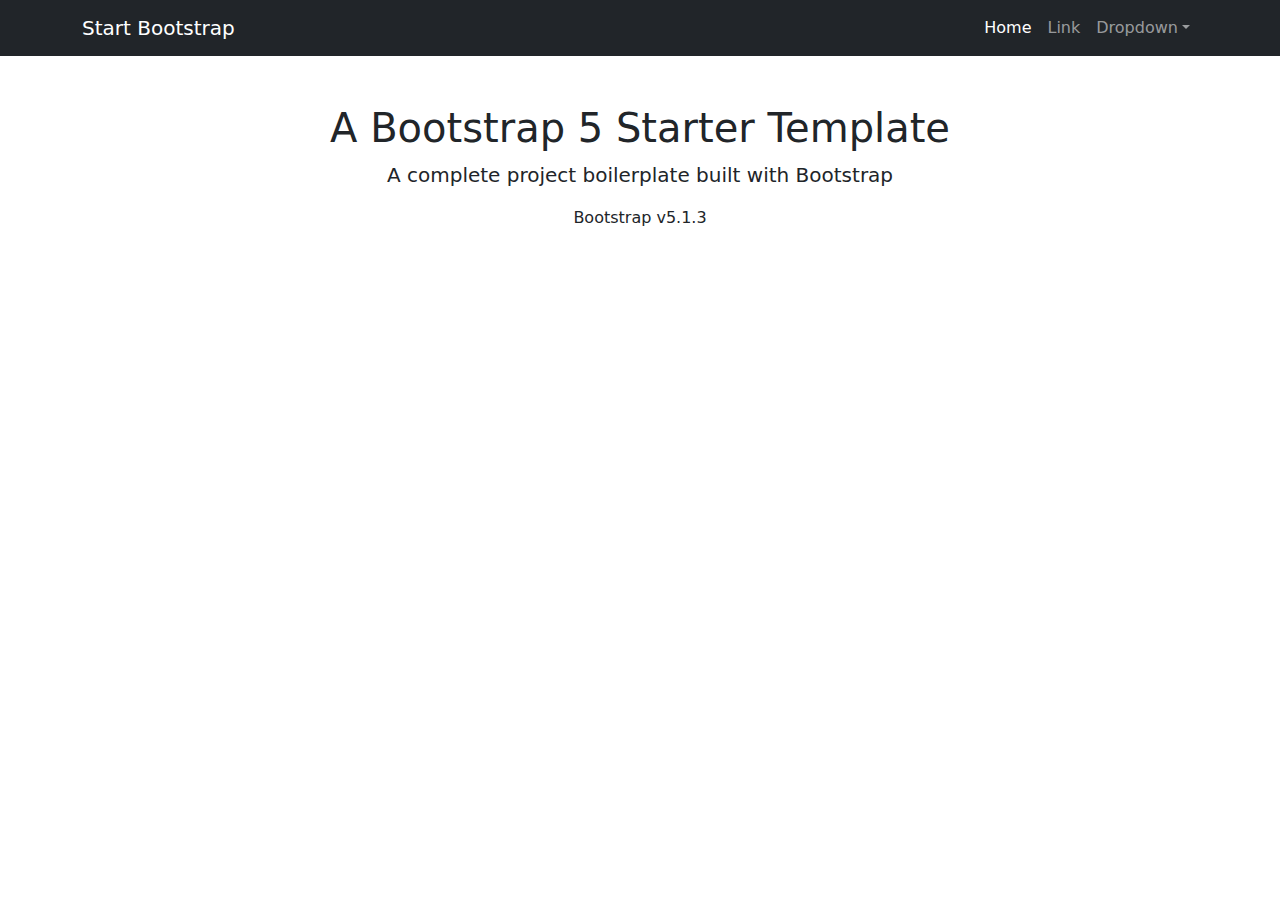
<file: static/bootstrap/index.html>
<!DOCTYPE html>
<html lang="en">
    <head>
        <meta charset="utf-8" />
        <meta name="viewport" content="width=device-width, initial-scale=1, shrink-to-fit=no" />
        <meta name="description" content="" />
        <meta name="author" content="" />
        <title>Bare - Start Bootstrap Template</title>
        <!-- Favicon-->
        <link rel="icon" type="image/x-icon" href="assets/favicon.ico" />
        <!-- Core theme CSS (includes Bootstrap)-->
        <link href="css/styles.css" rel="stylesheet" />
    </head>
    <body>
        <!-- Responsive navbar-->
        <nav class="navbar navbar-expand-lg navbar-dark bg-dark">
            <div class="container">
                <a class="navbar-brand" href="#">Start Bootstrap</a>
                <button class="navbar-toggler" type="button" data-bs-toggle="collapse" data-bs-target="#navbarSupportedContent" aria-controls="navbarSupportedContent" aria-expanded="false" aria-label="Toggle navigation"><span class="navbar-toggler-icon"></span></button>
                <div class="collapse navbar-collapse" id="navbarSupportedContent">
                    <ul class="navbar-nav ms-auto mb-2 mb-lg-0">
                        <li class="nav-item"><a class="nav-link active" aria-current="page" href="#">Home</a></li>
                        <li class="nav-item"><a class="nav-link" href="#">Link</a></li>
                        <li class="nav-item dropdown">
                            <a class="nav-link dropdown-toggle" id="navbarDropdown" href="#" role="button" data-bs-toggle="dropdown" aria-expanded="false">Dropdown</a>
                            <ul class="dropdown-menu dropdown-menu-end" aria-labelledby="navbarDropdown">
                                <li><a class="dropdown-item" href="#">Action</a></li>
                                <li><a class="dropdown-item" href="#">Another action</a></li>
                                <li><hr class="dropdown-divider" /></li>
                                <li><a class="dropdown-item" href="#">Something else here</a></li>
                            </ul>
                        </li>
                    </ul>
                </div>
            </div>
        </nav>
        <!-- Page content-->
        <div class="container">
            <div class="text-center mt-5">
                <h1>A Bootstrap 5 Starter Template</h1>
                <p class="lead">A complete project boilerplate built with Bootstrap</p>
                <p>Bootstrap v5.1.3</p>
            </div>
        </div>
        <!-- Bootstrap core JS-->
        <script src="https://cdn.jsdelivr.net/npm/bootstrap@5.1.3/dist/js/bootstrap.bundle.min.js"></script>
        <!-- Core theme JS-->
        <script src="js/scripts.js"></script>
    </body>
</html>
</file>
